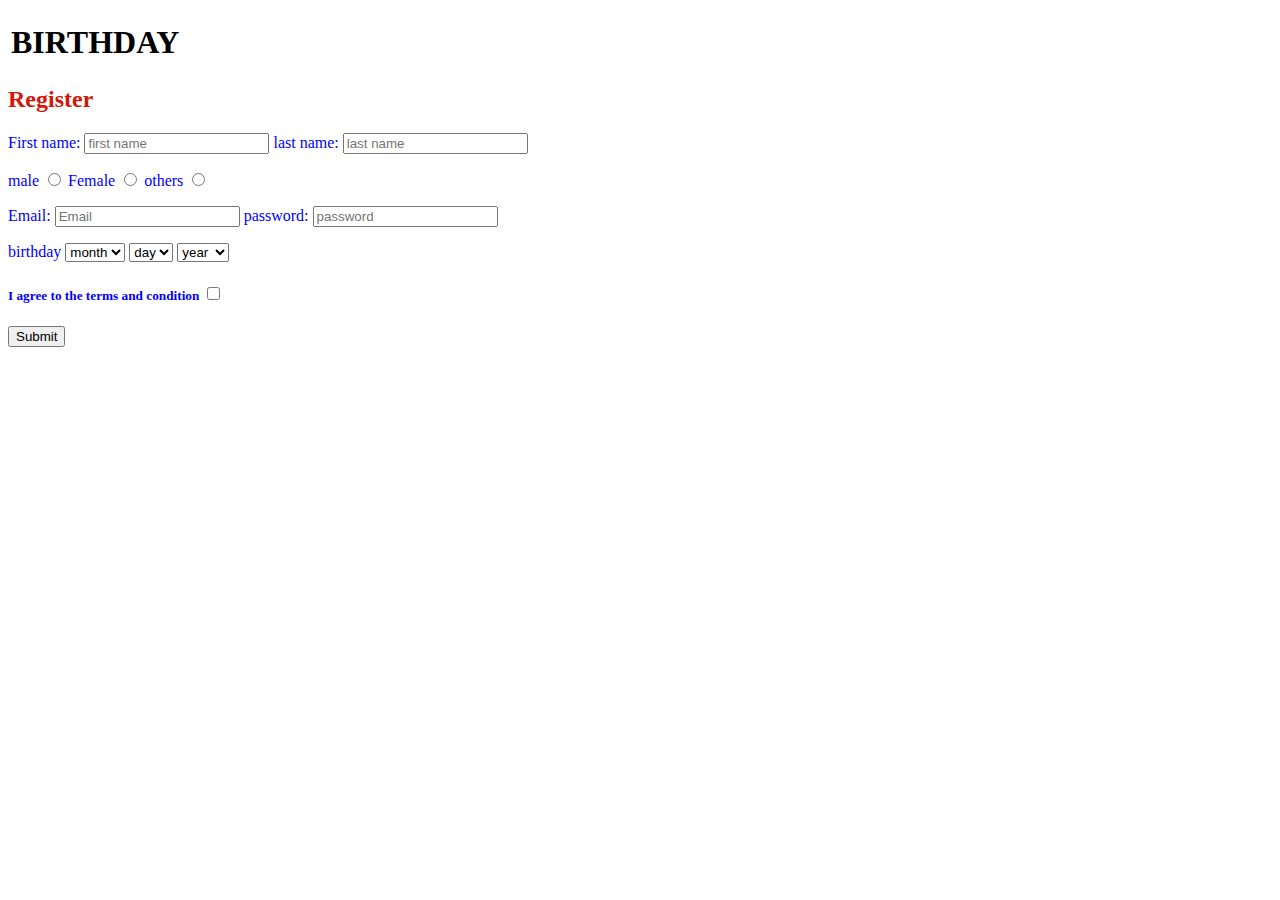
<file: form2.html>
<!DOCTYPE html>
<html>
	<head>
		<title>fform assignment</title>
 
		<link rel="stylesheet" type="text/css" href="	form2.css">
	</head>
	<body>
		<form action="http://youtube.com">
		<h1>BIRTHDAY</h1>
		<h2>Register</h2>
		<label for="first name">First name:</label>
		<input type="text" placeholder="first name" required title="required">
		<label for="last name">last name:</label>
		<input type="text" placeholder="last name" required title="required">
		<p>
			<label for="male">male</label>
		<input type="radio" name="gender" >
		<label for="female">Female</label>
		<input type="radio" name="gender" >
		<label for="others">others</label>
		<input type="radio" name="gender" >
		
		</p>
		<p>
			<label for="email">Email:</label>
		<input type="email" placeholder="Email" required required title="required">
		<label for="password">password:</label>
		<input type="password" placeholder="password" required title="must contain 5 character" pattern=".{5,10}">
		</p>
		<p>
			<label for="BIRTHDAY">birthday</label>
			<select  input type="text" required>
>
				<option value="">month</option>
				<option value="jan">jan</option>
				<option value="feb">feb</option><option value="march">march</option><option value="april">april</option><option value="may">may</option><option value="june">june</option><option value="july">july</option><option value="agust">agust</option><option value="sept">sept</option><option value="oct">oct</option><option value="nov">nov</option><option value="dec">dec</option>
			</select>
			<select input type="" required>
				<option value="">day</option><option value="1">1</option>
<option value="2">2</option>
<option value="3">3</option>
<option value="4">4</option>
<option value="5">5</option>
<option value="6">6</option>
<option value="7">7</option>
<option value="8">8</option>
<option value="9">9</option>
<option value="10">10</option>
<option value="11">11</option>
<option value="12">12</option>
<option value="14">13</option>
<option value="15">15</option>
<option value="16">16</option>
<option value="17">17</option>
<option value="18">18</option>
v<option value="19">19</option>
<option value="20">20</option>
<option value="21">21</option>
<option value="22">22</option>
<option value="23">23</option>
<option value="24">24</option>
<option value="25">25</option>
<option value="26">26</option>
<option value="27">27</option>
<option value="28">28</option><option value="29">29</option>
<option value="30">30</option>
<option value="31">31</option>
</select>
<select input type="" required>
<option value="">year</option>
<option value="2000">2000</option>
<option value="2001">2001</option>
<option value="2002">2002</option>
<option value="2003">2003</option>
<option value="2004">2004</option>
<option value="2005">2005</option>
<option value="2006">2006</option>
			</select>
		</p>
		<h5>I agree to the terms and condition <input type="checkbox" required></h5>
		
		<input type="submit">
	</form>
	</body>
</html>
</file>
<file: form2.css>
h1 {
	color:rgb(0,0,0);
border: 3px solid white;

}
h2{
	color: rgba(209,25,10,1.0);
}
body {
	color: blue;
	background: url(https://thumbor.forbes.com/thumbor/711x533/https://blogs-images.forbes.com/laurabegleybloom/files/2018/06/Bali-Sunset-JetsetChristina-Single-Fin-Uluwatu-Bali-1200x900.jpg?width=960);
	background-size: cover;
	background-repeat: no-repeat;
</file>
